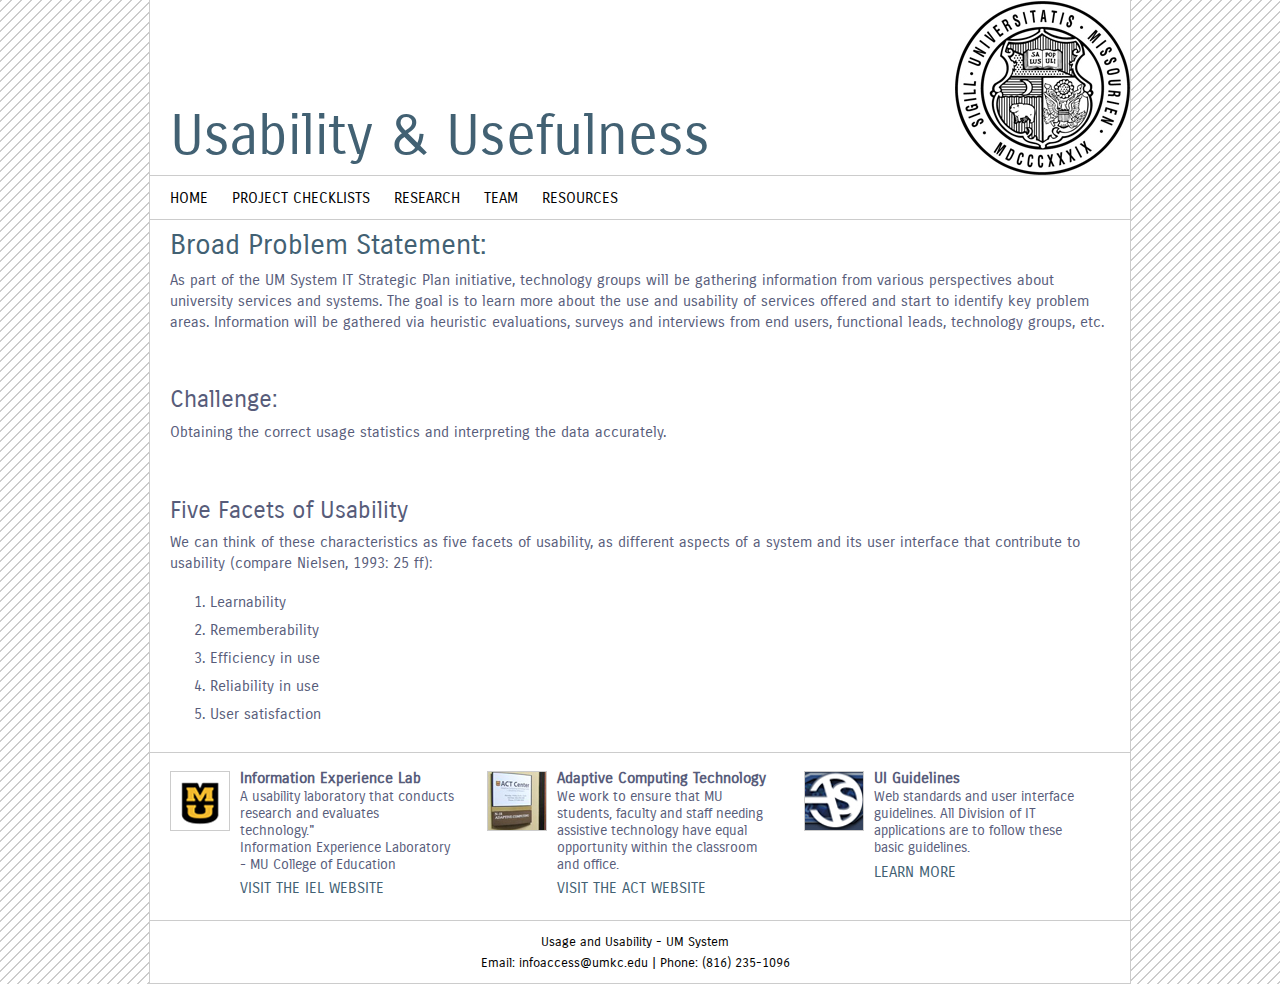
<file: index.html>
<!DOCTYPE HTML>
<html>
<head>
	<meta http-equiv="Content-Type" content="text/html; charset=UTF-8">
<meta name="viewport" content="width=device-width, maximum-scale=1.0, minimum-scale=1.0, initial-scale=1.0" />
	<title>Usage and Usability | UM System</title>
	<link rel="stylesheet" type="text/css" href="css/screen_styles.css" />
    <link rel ="stylesheet" type="text/css" href="css/screen_layout_large.css" />
	<link rel ="stylesheet" type="text/css" media="only screen and (min-width:50px) and (max-width:500px)" href="css/screen_layout_small.css" />
	<link rel ="stylesheet" type="text/css" media="only screen and (min-width:501px) and (max-width:800px)" href="css/screen_layout_medium.css" />
    <link href='http://fonts.googleapis.com/css?family=Carrois+Gothic' rel='stylesheet' type='text/css'>
	<!--[if lt IE 9]>
		<script src="http://html5shiv.googlecode.com/svn/trunk/html5.js"></script>
	<![endif]-->
</head>
<body>

	<div class="page">

		<header>
  			<a class="logo" href="#"><h1>Usability &amp; Usefulness</h1></a>
            <a class="small_logo" href="#">
          <h1>Usability &amp; <br/> Usefulness</h1></a>
  </header>
  
        <article>
        <h1>Broad Problem Statement:</h1>
        <p>As part of the UM System IT Strategic Plan initiative, technology groups will be gathering information from various perspectives about university services and systems. The goal is to learn more about the use and usability of services offered and start to identify key problem areas. Information will be gathered via heuristic evaluations, surveys and interviews from end users, functional leads, technology groups, etc.</p>
      <br/>
      <h2>Challenge:</h2>
      <p>Obtaining the correct usage statistics and interpreting the data accurately.</p>
      <br/>
      <h2>Five Facets of Usability</h2>
      <p>We can think of these characteristics as five facets of usability, as different aspects of a system and its user interface that contribute to usability (compare Nielsen, 1993: 25 ff):</p>
      <ol>
      <li>Learnability</li>
      <li>Rememberability</li>
      <li>Efficiency in use</li>
      <li>Reliability in use</li>
      <li>User satisfaction</li>
      </ol>
      
      </article>
  
  <div class="promo_container">
  	<!-- Promo 1 -->
    <div class="promo one">
      <div class="content">
        <h3>Information Experience Lab</h3>
        <p>A usability laboratory that conducts research and evaluates technology."<br/>
        Information Experience Laboratory - MU College of Education</p>
        <p><a class="cta" href="http://ielab.missouri.edu/#/lab/home" target="_blank">Visit the IEL Website</a></p>
      </div>
    </div>
    <!-- Promo 2 -->
    <div class="promo two">
      <div class="content">
        <h3>Adaptive Computing Technology</h3>
        <p>We work to ensure that MU students, faculty and staff needing assistive technology have equal opportunity within the classroom and office.</p>
        <p><a class="cta" href="http://actcenter.missouri.edu/" target="_blank">Visit the ACT website</a></p>
      </div>
    </div>
    <!-- Promo 3 -->
    <div class="promo three">
      <div class="content">
        <h3>UI Guidelines</h3>
        <p>Web standards and user interface guidelines. All Division of IT applications are to follow these basic guidelines.</p>
        <p><a class="cta" href="http://web.missouri.edu/~reissingr/2008%20UI%20Guidelines/index.html" target="_blank">Learn more</a></p>
      </div>
    </div>
    
    <div class="clear-fix"></div>
    
  </div>
  <nav> <a href="#">Home</a> <a href="#">Project Checklists</a> <a href="#">Research</a> <a href="#">Team</a> <a href="#">Resources</a></nav>
  <footer>Usage and Usability - UM System<br/>
Email: infoaccess@umkc.edu | Phone: (816) 235-1096</footer>
</div>
</body>
</html>
</file>
<file: css/screen_styles.css>
@charset "UTF-8";

/* Global Content Formatting and Styles */

body {
	color: #575c7a;
	line-height: 1.5em;
	font-family: 'Carrois Gothic', sans-serif;
	font-size: 14px;
	background: #fff url(../images/stripebg.png);
}

/*Fonts I like:
Agency FB
Chaparral Pro
Corbel
Letter Gothic Std
*/

.page {
	max-width: 980px;
	margin: 0px auto 0px auto;
	position: relative;
	background: #fff;
	border-left: 1px solid #ccc;
	border-right: 1px solid #ccc;
}

h1 { font-size: 2em; font-weight: normal; color: #426173; margin: 0 0 .5em 0;}
h2 { font-size: 1.7em; font-weight: normal; margin: 1em 0 .5em 0; }
h3 { font-size: 1.5em; margin: 0 0 1em 0; }

p {
	font-size: 1.1em;
	margin: 0 0 .75em 0;
	
}

ul li { font-size: 1.1em; }

ol li { font-size: 1.1em; }

a { color: #426173; }
a:hover { color: #009eff; }

footer { 
	font-size: .9em;
	color: #000; 
	/*background-color: #426173;*/
	padding: 10px 10px 10px 0px;
	text-align:center;
	border-top: 1px solid #ccc;
	border-bottom: 1px solid #ccc;	
}

a.cta {
	text-transform: uppercase;
	font-size: 1.1em;
	text-decoration: none;
	margin: .5em 0 0 0;
	padding: 0px 12px 0px 0px;
	
}

a.cta:hover { background-position: right -50px;}

.promo h3 { font-size: 1.1em; margin: 0; }
.promo p { line-height: 1.2em; font-size: 1em; margin-bottom: .5em; }

.promo { background-repeat: no-repeat; }
.promo.one { background-image: url(../images/promo_mu.jpg); }
.promo.two { background-image: url(../images/promo_2.jpg); }
.promo.three { background-image: url(../images/promo_3.jpg); }

nav a {
	color: #000;
	text-transform: uppercase;
	text-decoration: none;
	display: inline-block;
	font-weight: normal;
	font-size: 1.1em;
}
nav a:hover { color: #ccc; }

.clear-fix { clear: both; line-height: 1px;}

ul, ol {
	line-height: 2em;	
}

/*checkbox lists*/
li.main-ul {
	list-style-image: url('images/square_checkbox.gif');
	list-style-position: inside;
	font-family: "Calibri";
	font-weight: normal;
	font-style: normal;
	font-size: 1.33em;
	text-decoration: none;
	font-variant: normal;
	text-indent: 0em;
	text-align: left;
	color: #000000;
	margin: 0px 0px 0px 0px;
}
li.main-ul-level1 {
	list-style-image: url('../images/square_checkbox.gif');
	list-style-position: inside;
	font-family: "Calibri";
	font-weight: normal;
	font-style: normal;
	font-size: 1.33em;
	text-decoration: none;
	font-variant: normal;
	text-indent: 0em;
	text-align: left;
	color: #000000;
	margin: 0px 0px 0px 5px;
}
li.main-ul-level2 {
	list-style-image: url('../images/square_checkbox.gif');
	list-style-position: inside;
	font-family: "Calibri";
	font-weight: normal;
	font-style: normal;
	font-size: 1.33em;
	text-decoration: none;
	font-variant: normal;
	text-indent: 0em;
	text-align: left;
	color: #000000;
	margin: 0em 0em 0em 3em;
}
li.main-ul-level3 {
	list-style-image: url('../images/square_checkbox.gif');
	list-style-position: inside;
	font-family: "Calibri";
	font-weight: normal;
	font-style: normal;
	font-size: 1.33em;
	text-decoration: none;
	font-variant: normal;
	text-indent: 0em;
	text-align: left;
	color: #000000;
	margin: 0em 0em 0em 5em;
}
li.main-ul-level4 {
	list-style-image: url('../images/square_checkbox.gif');
	list-style-position: inside;
	font-family: "Calibri";
	font-weight: normal;
	font-style: normal;
	font-size: 1.33em;
	text-decoration: none;
	font-variant: normal;
	text-indent: 0em;
	text-align: left;
	color: #000000;
	margin: 0em 0em 0em 7em;
}
li.main-ul-level5 {
	list-style-image: url('../images/square_checkbox.gif');
	list-style-position: inside;
	font-family: "Calibri";
	font-weight: normal;
	font-style: normal;
	font-size: 1.33em;
	text-decoration: none;
	font-variant: normal;
	text-indent: 0em;
	text-align: left;
	color: #000000;
	margin: 0em 0em 0em 9em;
}
li.main-ul-level6 {
	list-style-image: url('../images/square_checkbox.gif');
	list-style-position: inside;
	font-family: "Calibri";
	font-weight: normal;
	font-style: normal;
	font-size: 1.33em;
	text-decoration: none;
	font-variant: normal;
	text-indent: 0em;
	text-align: left;b
	color: #000000;
	margin: 0em 0em 0em 11em;
}
</file>
<file: css/screen_layout_large.css>
@charset "UTF-8";

/* Layout (global rules for all sizes) */

body { margin: 0; padding: 0; }

header a.logo {
	display: block;
	position: absolute;
	background-position: 0px 0px;
}

header a.small_logo{
	visibility: hidden;
}

nav {
	width: 100%;
	display: block;
	position: absolute;
	/*background-color: #ccc;*/
	border-top: 1px solid #ccc;
	border-bottom: 1px solid #ccc;
}

/* Layout Large Screens (default for older browsers) */

header {
	height: 175px;
	background: #fff url('../images/umseal_large.jpg') no-repeat right;
		
}
header a.logo { top: 125px; left: 20px; text-decoration: none; font-size: 2em;}

article { padding: 60px 20px 10px 20px; }

.promo_container { padding: 15px 0px 15px 20px; border-top: 1px solid #ccc;}
.promo_container .promo {
	width: 33%;
	float: left;
	background-position: 0px 3px;
}
.promo_container .promo .content { padding: 0px 30px 0px 70px; }

nav { top: 175px; }
nav a { margin: 12px 0px 10px 20px; }
p { margin: 0 0 .75em 0; font-size: 1.1em;}
</file>
<file: css/screen_layout_small.css>
@charset "UTF-8";

/* Layout Small Screens */

header { height: 80px; background: #fff url('../images/umseal_small.jpg') no-repeat right bottom;}

header a.logo {
	visibility: hidden;
}

header a.small_logo{
	text-decoration: none;
	position: absolute;
	display: block;
	top: 15px;
	left: 15px;
	font-size: 1.15em;
	visibility: visible;
	line-height: 1.75em;
}



article { padding: 20px 20px 10px 20px; border-top: 1px solid #ccc;}

nav {
	position: static;
	padding: 10px 0px 10px 0px;
	background-color: #426173;	
}

nav a {
	color: #ccc;
	display:block;
	margin: 15px;
	padding: 9px;
	border: 1px solid #ccc;
	-moz-border-radius: 12px;
	-webkit-border-radius: 12px;
	border-radius: 12px;
}

nav a:hover { color: #fff; background-color: rgba(255,255,255,.15); }

.promo_container { padding: 0px; border: none;}

.promo_container .promo {
	width: auto;
	float: none;
	padding: 10px 0px 0px 0px;
	background-position: 20px 13px;
	border-top: 1px solid #ccc;
}

.promo_container .promo .content { padding: 0px 20px 5px 90px; } 

footer { border-top: 1px solid #a6abc5; }

body { background-image: none; }

.page {
	border: none;
}
</file>
<file: css/screen_layout_medium.css>
@charset "UTF-8";

/* Layout Medium Screens */

header { height: 125px; background: #fff url('../images/umseal_medium.jpg') no-repeat right;}

header a.logo {
	top: 85px; right: 20px;
	font-size: 1.5em;
}

header a.small_logo{
	visibility: hidden;
}

nav { top: 125px; }
nav a { margin-right: 15px; }

.promo_container { padding: 15px 20px 15px 20px; }

.promo_container .promo { background-position: 0px 0px; }

.promo_container .promo .content { padding: 70px 30px 0px 0px; }

body { background-image: none; }

.page {
	border: none;
}
</file>
